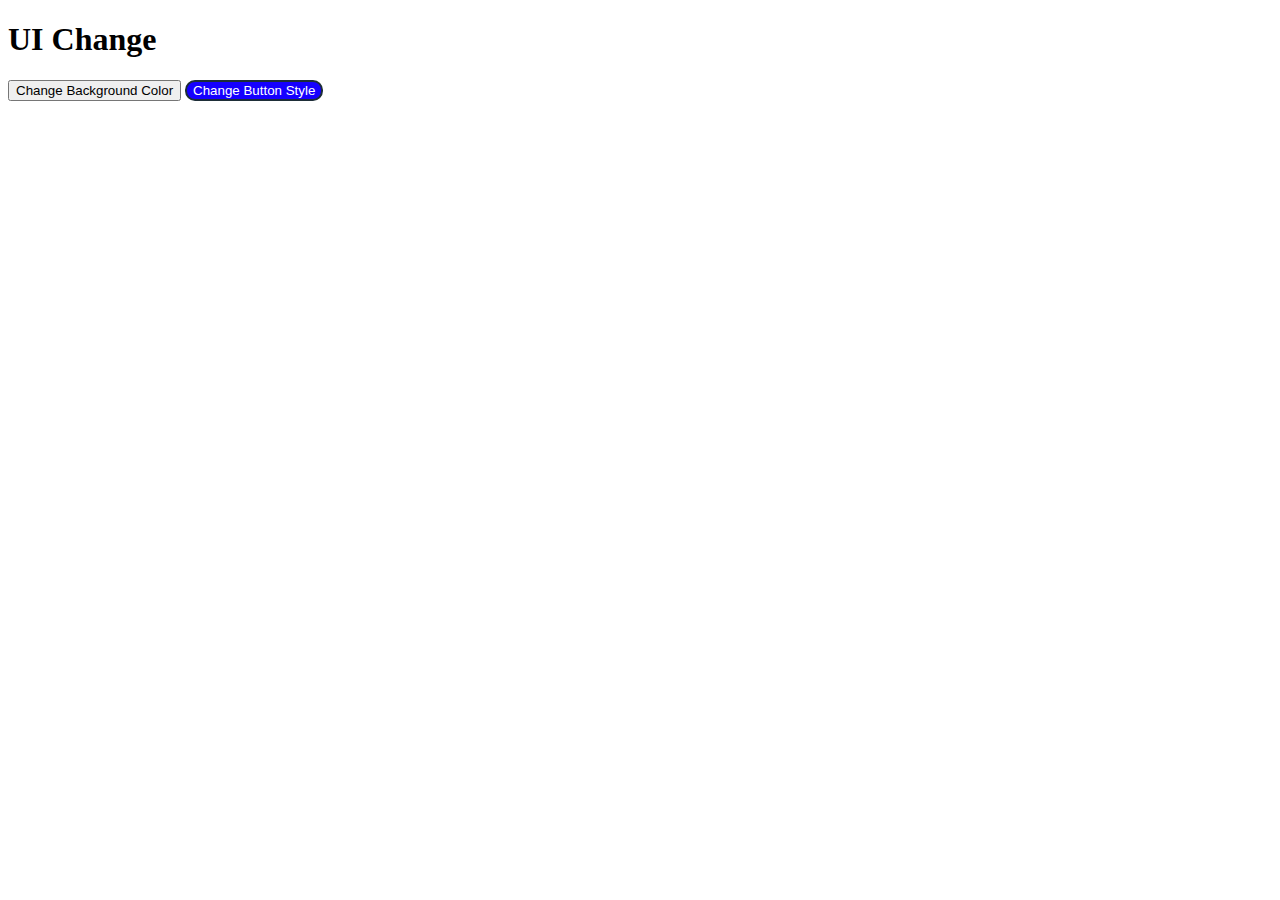
<file: Day2_Demonstration/Day2_Demonstration5/index.html>
<!DOCTYPE html>
<html lang="en">
  <head>
    <meta charset="UTF-8" />
    <meta name="viewport" content="width=device-width, initial-scale=1.0" />
    <title>UI Change</title>
    <script src="js/main.js"></script>
    <link
      rel="stylesheet"
      href="/Day2_Demonstration/Day2_Demonstration5/style.css"
    />
  </head>
  <body>
    <h1>UI Change</h1>
    <button onclick="changeBg()">Change Background Color</button>
    <button class="button-main" onclick="changeStyle(this)">
      Change Button Style
    </button>
  </body>
</html>
</file>
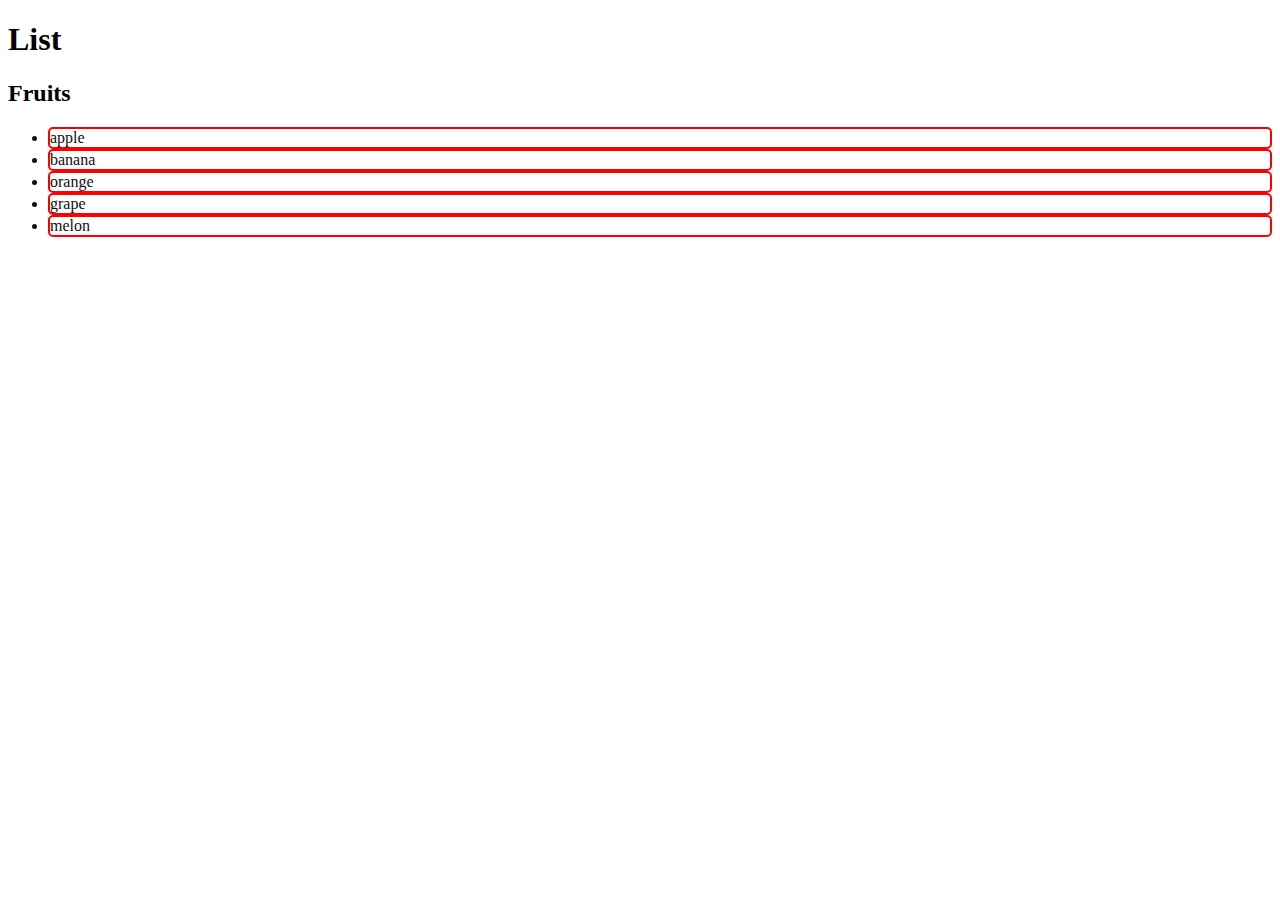
<file: Day2_Demonstration/Day2_Demonstration6/index.html>
<!DOCTYPE html>
<html lang="en">
  <head>
    <meta charset="UTF-8" />
    <meta name="viewport" content="width=device-width, initial-scale=1.0" />
    <title>UI Change</title>

    <link
      rel="stylesheet"
      href="/Day2_Demonstration/Day2_Demonstration6/style.css"
    />
  </head>
  <body>
    <h1>List</h1>
    <h2>Fruits</h2>
    <ul id="fruitsList"></ul>
  </body>
  <script src="js/list.js"></script>
</html>
</file>
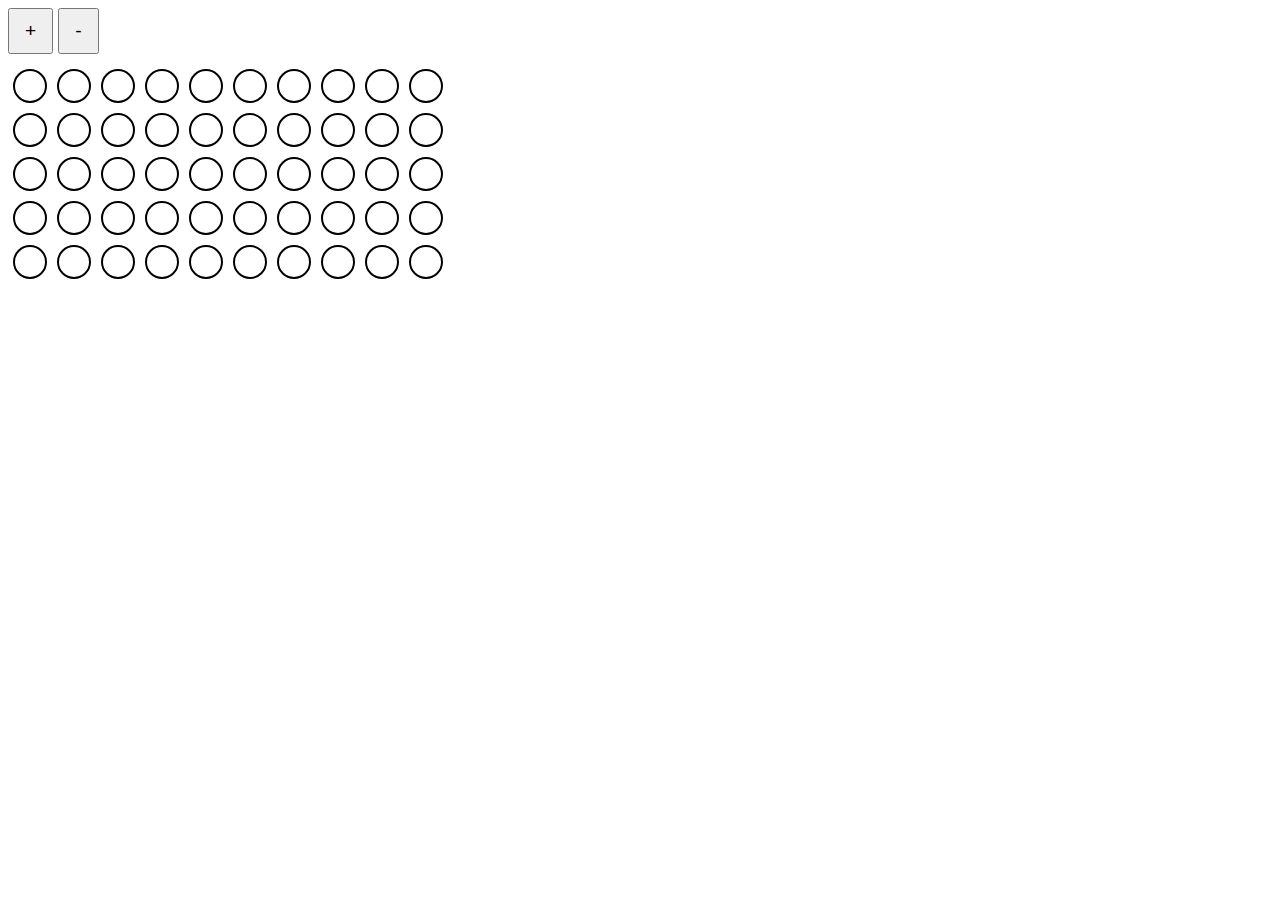
<file: Day2_Demonstration/Day2_Task1/index.html>
<!DOCTYPE html>
<html lang="en">
  <head>
    <meta charset="UTF-8" />
    <meta name="viewport" content="width=device-width, initial-scale=1.0" />
    <title>UI Change</title>

    <link rel="stylesheet" href="/Day2_Demonstration/Day2_Task1/style.css" />
  </head>
  <body>
    <div class="addsubbutton">
      <button id="increment" onclick="Increment(this)">+</button>
      <button id="decrement" onclick="Decrement(this)">-</button>
    </div>
    <div class="circlerow">
      <div class="circlerow1">
        <div class="circle"></div>
        <div class="circle"></div>
        <div class="circle"></div>
        <div class="circle"></div>
        <div class="circle"></div>
        <div class="circle"></div>
        <div class="circle"></div>
        <div class="circle"></div>
        <div class="circle"></div>
        <div class="circle"></div>
      </div>
      <div class="circlerow2">
        <div class="circle"></div>
        <div class="circle"></div>
        <div class="circle"></div>
        <div class="circle"></div>
        <div class="circle"></div>
        <div class="circle"></div>
        <div class="circle"></div>
        <div class="circle"></div>
        <div class="circle"></div>
        <div class="circle"></div>
      </div>
      <div class="circlerow3">
        <div class="circle"></div>
        <div class="circle"></div>
        <div class="circle"></div>
        <div class="circle"></div>
        <div class="circle"></div>
        <div class="circle"></div>
        <div class="circle"></div>
        <div class="circle"></div>
        <div class="circle"></div>
        <div class="circle"></div>
      </div>
      <div class="circlerow4">
        <div class="circle"></div>
        <div class="circle"></div>
        <div class="circle"></div>
        <div class="circle"></div>
        <div class="circle"></div>
        <div class="circle"></div>
        <div class="circle"></div>
        <div class="circle"></div>
        <div class="circle"></div>
        <div class="circle"></div>
      </div>
      <div class="circlerow5">
        <div class="circle"></div>
        <div class="circle"></div>
        <div class="circle"></div>
        <div class="circle"></div>
        <div class="circle"></div>
        <div class="circle"></div>
        <div class="circle"></div>
        <div class="circle"></div>
        <div class="circle"></div>
        <div class="circle"></div>
      </div>
    </div>
  </body>
  <script src="js/list.js"></script>
</html>
</file>
<file: Day2_Demonstration/Day2_Demonstration5/style.css>
.button-main {
  background-color: #1500ff;
  border: 2px solid #1e2e38;
  border-radius: 10px;
  color: white;
}

.button-main.active {
  background-color: #00eeff;
}
.button-secondary {
  background-color: #11e368;
  border: 2px solid #137139;
  border-radius: 5px;
  color: white;
}
</file>
<file: Day2_Demonstration/Day2_Demonstration6/style.css>
.fruit {
  border: 2px solid #ff0000;
  border-radius: 5px;
  color: rgb(16, 15, 15);
}
</file>
<file: Day2_Demonstration/Day2_Task1/style.css>
.addsubbutton {
  display: flex;
}
#increment,
#decrement {
  margin-right: 5px;
  padding: 10px 15px;
  font-size: larger;
}
.circlerow {
  margin-top: 10px;
  display: flex;
  flex-direction: column;
}
.circlerow1,
.circlerow2,
.circlerow3,
.circlerow4,
.circlerow5 {
  display: flex;
}

.circle {
  margin: 5px;
  width: 30px;
  height: 30px;
  border-radius: 50%;
  border: 2px solid black;
}

.circlecoloredrow1 .circle {
  background-color: red;
}
.circlecoloredrow2 .circle {
  background-color: orange;
}
.circlecoloredrow3 .circle {
  background-color: yellow;
}
.circlecoloredrow4 .circle {
  background-color: yellowgreen;
}
.circlecoloredrow5 .circle {
  background-color: green;
}
</file>
